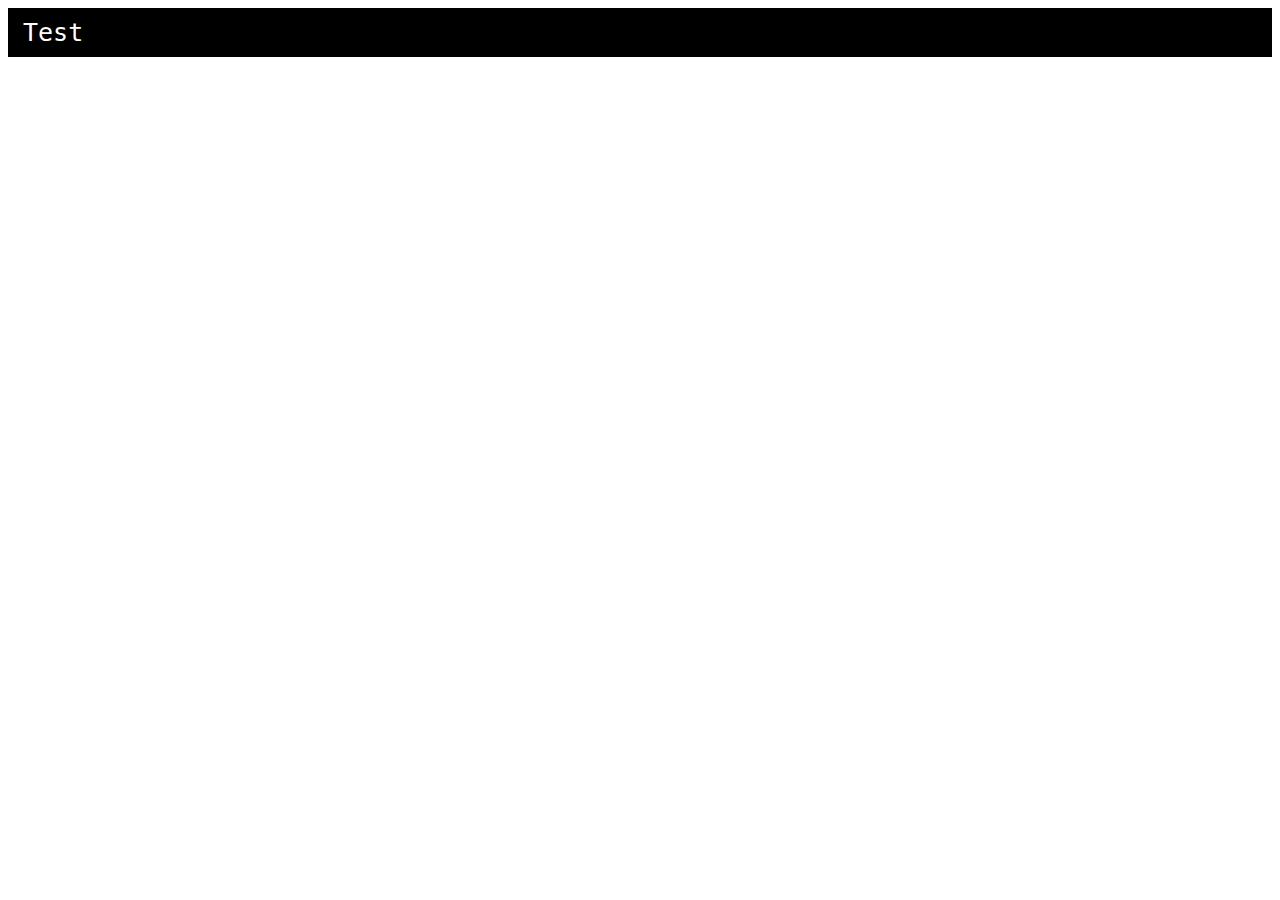
<file: index.html>
<!DOCTYPE html>
<html>
    <head>
        <title>Home</title>
        <link rel="stylesheet" href="main.css">
    </head>
        <body>
            <ul>
                <li><a class="menu" href="test.html">Test</a></li>
            </ul>
        </body>
</html>
</file>
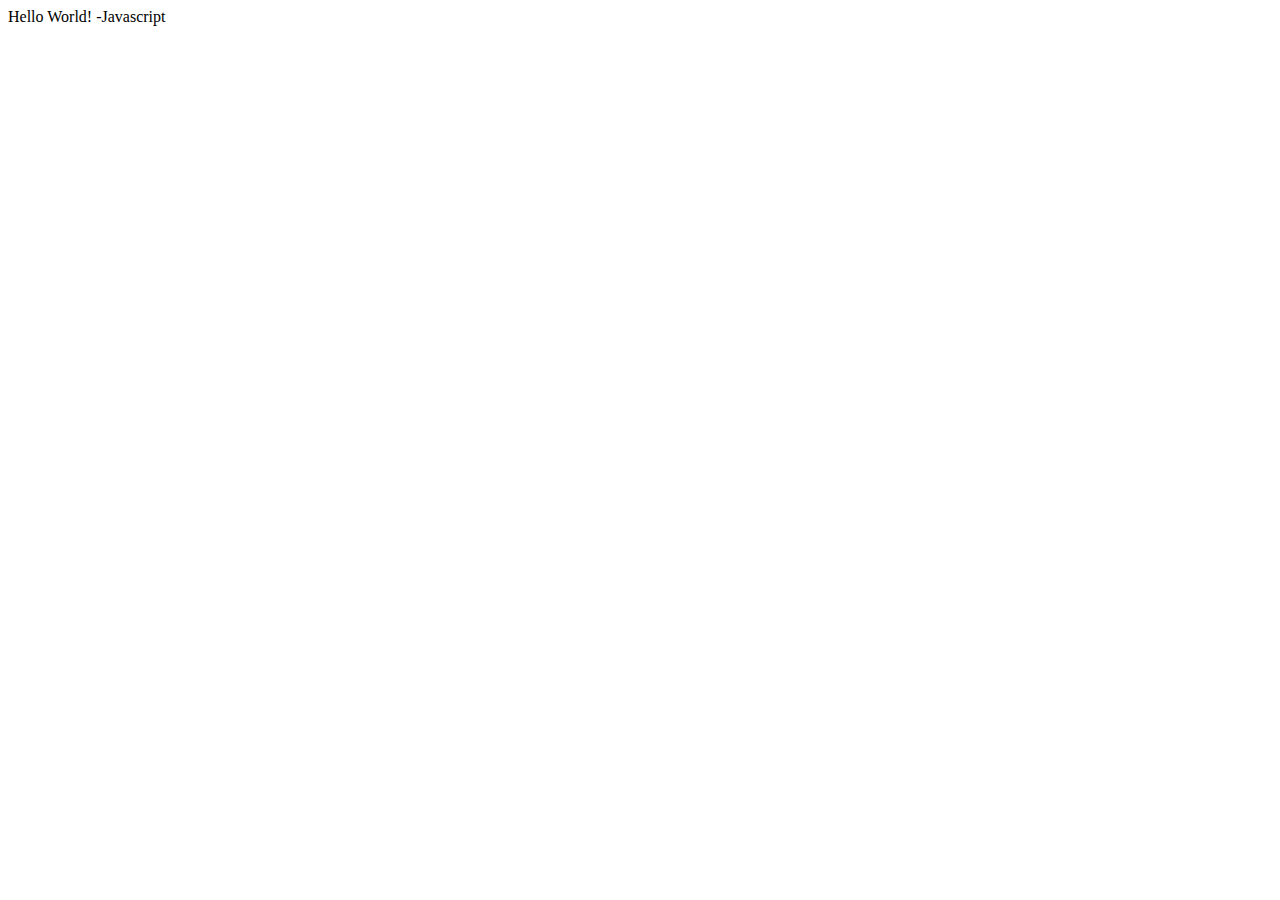
<file: test.html>
<!DOCTYPE html>
<html>
    <head>
        <title>Test</title>
    </head>
    <body>
        <div id="main">
        </div>
        <script>
            console.log("Hello World!");
            document.getElementById("main").innerHTML = "Hello World! -Javascript";
        </script>
    </body>
</html>
</file>
<file: main.css>
:root {
    --menu-font: monospace;
}

a:link {
    background-color: black;
    color: white;
    text-decoration: none;
    padding: 10px 15px;
    font-size: 25px;
    font-family: var(--menu-font);
    transition: background-color .25s;
}
a:visited {
    background-color: black;
    color: white;
    text-decoration: none;
    padding: 10px 15px;
    font-size: 25px;
    font-family: var(--menu-font);
}
a:hover {
    background-color: grey;
    color: white;
    text-decoration: none;
    padding: 10px 15px;
    font-size: 25px;
    font-family: var(--menu-font);
    transition: background-color .25s;
}
a:active {
    background-color: lightgrey;
    color: white;
    text-decoration: none;
    padding: 10px 15px;
    font-size: 25px;
    font-family: var(--menu-font);
}
li {
    float: left;
}
li a.menu {
    display: block;
    user-select: none;
}
ul {
    list-style-type: none;
    margin: 0;
    padding: 0;
    background-color: black;
    overflow: hidden;
}
</file>
